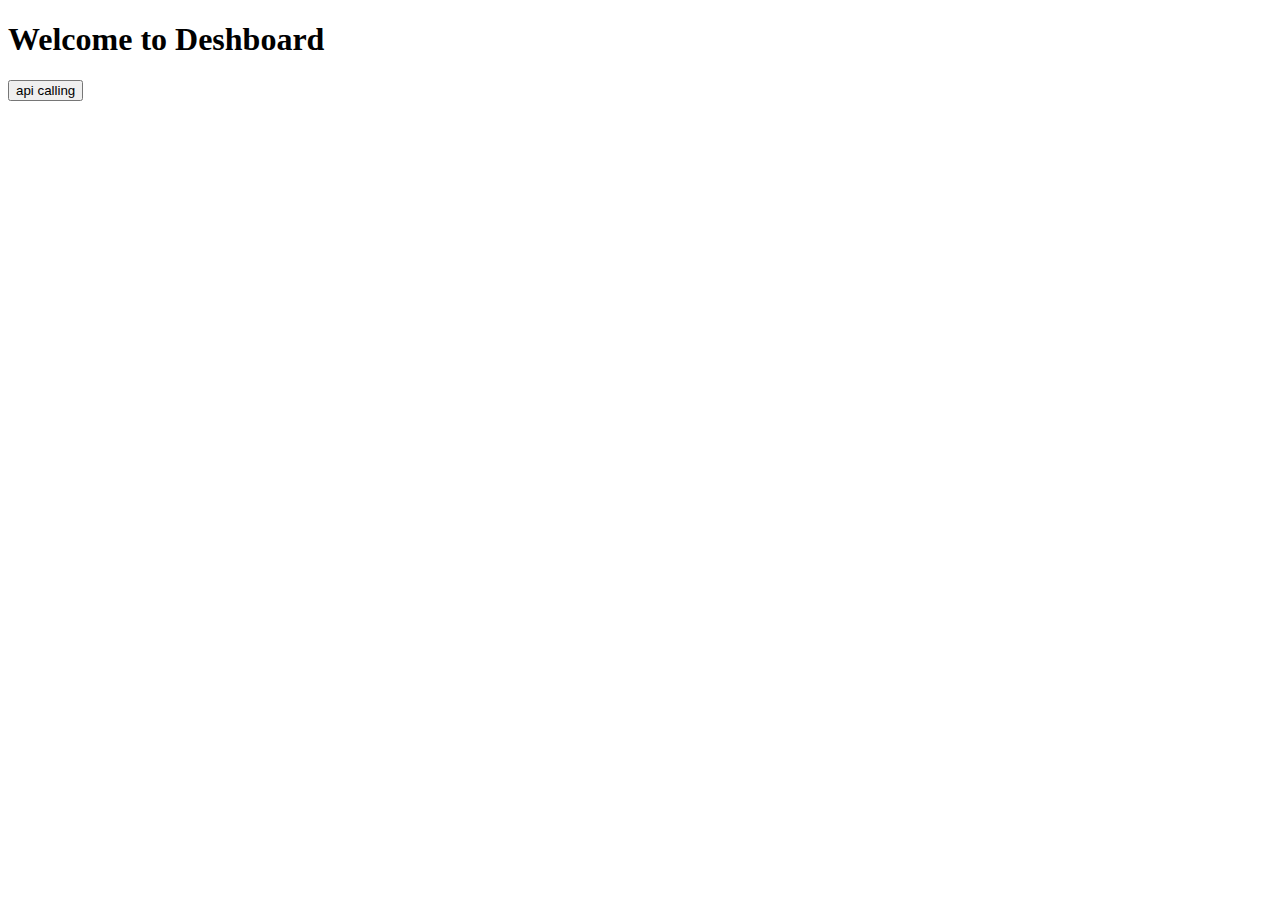
<file: pages/index.html>
<!DOCTYPE html>
<html lang="en">
<head>
    <meta charset="UTF-8">
    <meta name="viewport" content="width=device-width, initial-scale=1.0">
    <title>Document</title>
</head>
<body>
  <h1>
    Welcome to Deshboard
  </h1>
  <div id="comment-list">
    <button class="item">api calling</button>
</div>
  <script src="./dash.js"></script>
</body>
</html>
</file>
